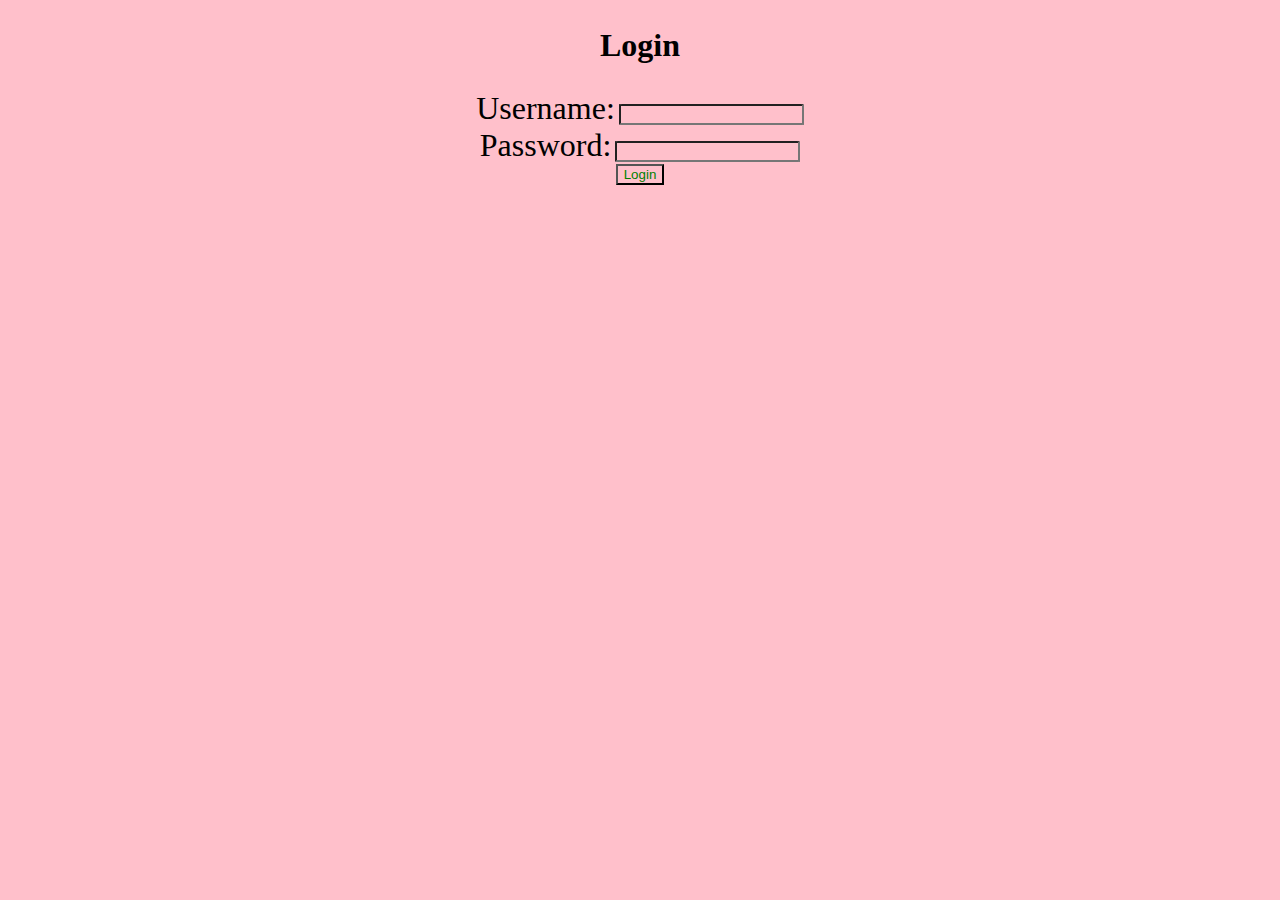
<file: Landing page/log.html>
<!DOCTYPE html>
<html>
<head>
    <title>Login</title>
</head>
<style>
    *{
        background-color: pink;
    }
    .h{
        font-size: xx-large;
    }
    .in{
        font-size: xx-large;
    }
    .on{
        color:green;
        
    }
    .at{
        border-radius: 2%;
    }
</style>
<body>
    <center>
    <h2 class="h">Login</h2>
    <form action="login.php" method="post">
        <label class="in" for="username">Username:</label>
        <input  class="at" type="text" id="username" name="username" required><br>
        
        <label class="in" for="password">Password:</label>
        <input class="at" type="password" id="password" name="password" required><br>
        
        <button class="on" type="submit">Login</button>
    </form>
</center>
</body>
</html>
</file>
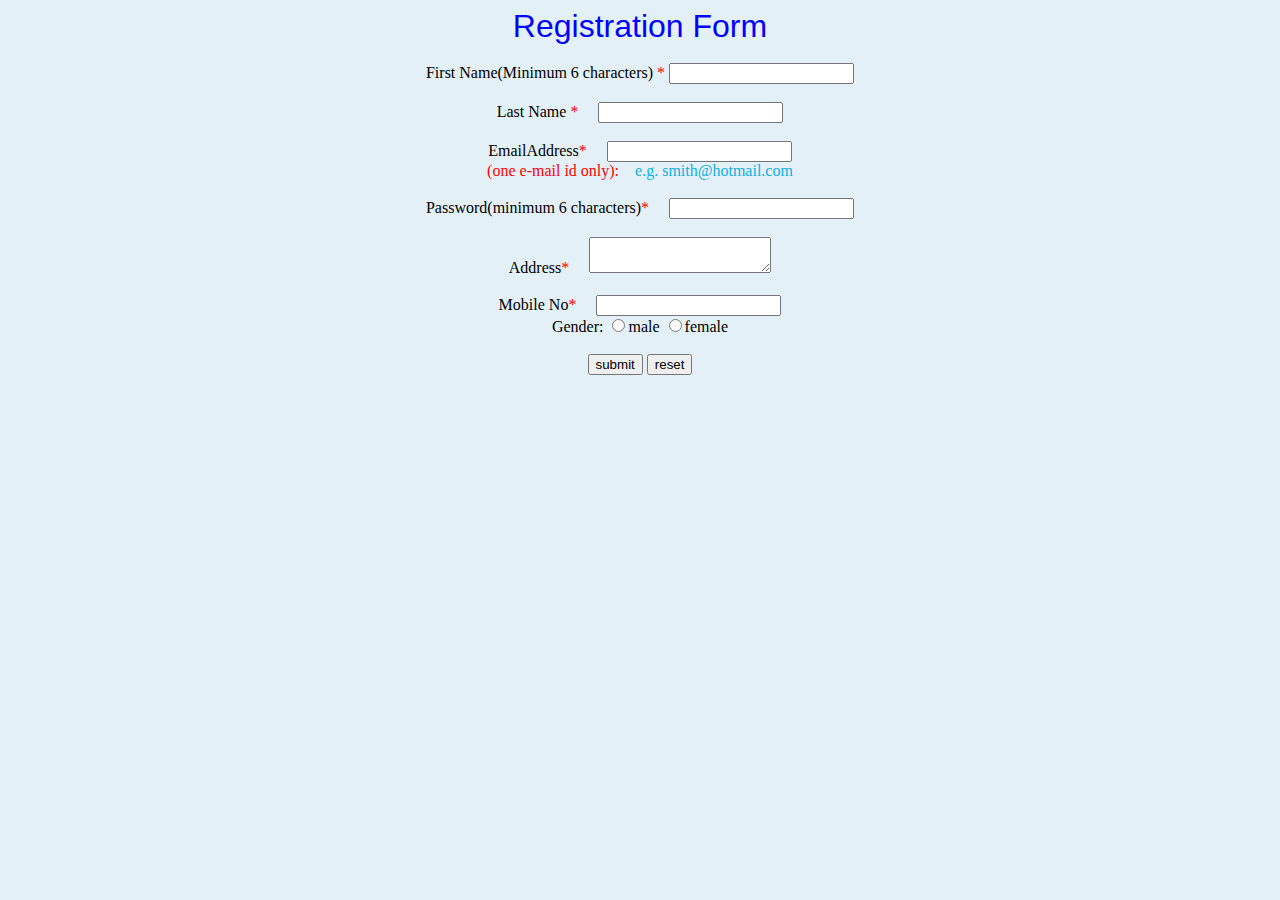
<file: Landing page/REGISTRATION.html>
<html>
<head><title>Registration Form</title></head>
<body bgcolor="#E4F0F8">
<center>
    <font color="blue" size="6" face="arial">Registration Form</font>
</center>
<br /><center>
    <form action="right.html">First Name(Minimum 6 characters)
        <font color="red">* </font><input type='text' id='firstname' />
        <br /><br />Last Name
        <font color="red"><font color="red">* </font></font>&nbsp;&nbsp;&nbsp; <input type='text' id='lastname' /><br /><br />
EmailAddress<font color="red">* </font>&nbsp;&nbsp;&nbsp; <input type='text' id='email' /><br />
<font color="red">(one e-mail id only):</font>&nbsp;&nbsp;&nbsp; 
<font color="redblue">e.g. smith@hotmail.com</font><br /><br/>
Password(minimum 6 characters)<font color="red">* </font>&nbsp;&nbsp;&nbsp; <input type='password' id='pass'><br /><br/>
Address<font color="red">* </font>&nbsp;&nbsp;&nbsp; 
<textarea rows="2" cols="20" id='addr' /></textarea><br /><br/> Mobile No<font color="red">* </font>&nbsp;&nbsp;&nbsp; 
<input type='text' id='mobileno' /><br />
Gender: <input type='radio' name="gender">male 
<input type='radio' name="gender">female<br/><br /><input type='Submit' value='submit' />
<input type='Reset' value='reset' />
</form></center>	</body>	</html>
</file>
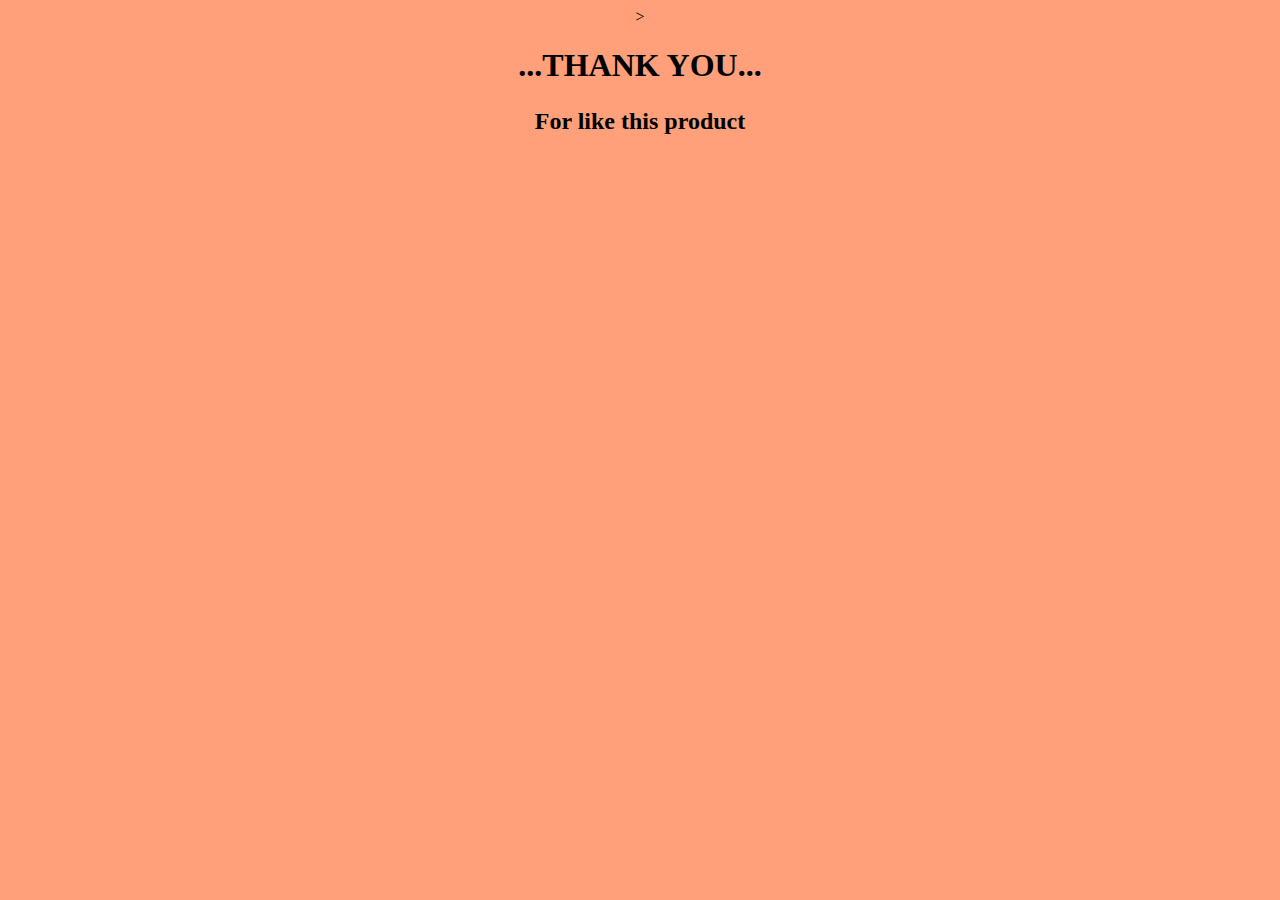
<file: Landing page/wishlist.html>
<!DOCTYPE html>
<html lang="en">
<head>
    <meta charset="UTF-8">
    <meta http-equiv="X-UA-Compatible" content="IE=edge">
    <meta name="viewport" content="width=device-width, initial-scale=1.0">
    <title>Document</title>
    <style>
        body{
            background-color: lightsalmon;
        }
        h1{
            color: solid black;
            align-items: center;
            font-size: xx-large;
            font: weight 1px;;
        }
        h3{
            color: solid black;
            align-items: center;
            font-size: x-large;
        }

    </style>
</head>
<body>
    <center>><h1>...THANK YOU...</h1></center>
<center><h3> For like this product</h3></center>
    
</body>
</html>
</file>
